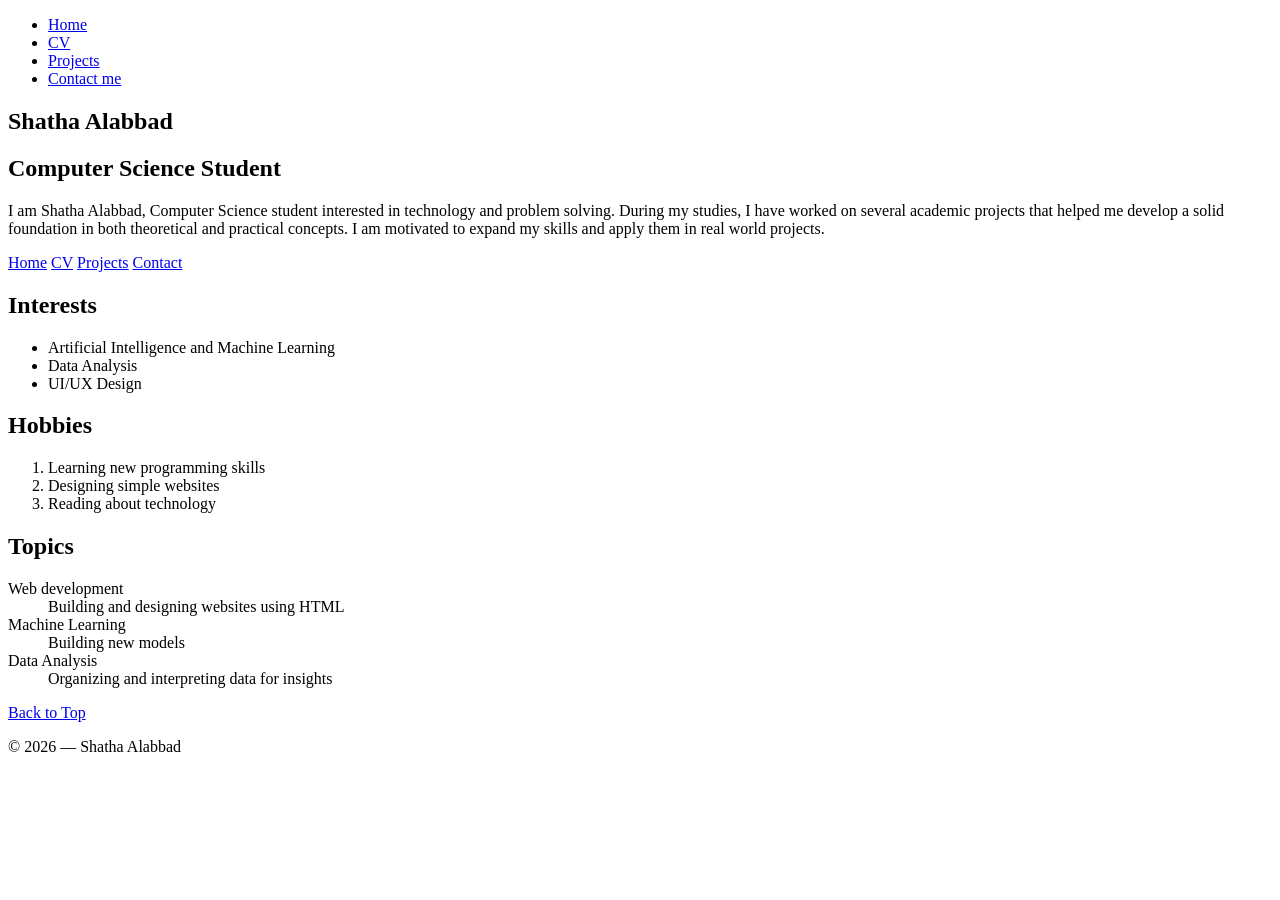
<file: index.html>
<!DOCTYPE html>
<html lang="en">
<head>
    <link rel="stylesheet" href="style.css">
  <meta charset="UTF-8" />
  <meta name="viewport" content="width=device-width, initial-scale=1.0"/>
  <title>Shatha's Website</title>
</head>

<body>

  <header id="top">
    <nav role="navigation" aria-label="Main menu">
      <ul>
        <li><a href="index.html">Home</a></li>
        <li><a href="cv.html">CV</a></li>
        <li><a href="projects.html">Projects</a></li>
        <li><a href="contact.html">Contact me</a></li>
      </ul>
    </nav>
  </header>


  <main>

   <div class="container">
  
    <section class="hero">
        <h1>Shatha Alabbad</h1>
        <h2>Computer Science Student</h2>

        <p>
          I am Shatha Alabbad, Computer Science student interested in technology and problem solving.
          During my studies, I have worked on several academic projects that helped me develop a solid
          foundation in both theoretical and practical concepts. I am motivated to expand my skills and
          apply them in real world projects.
        </p>

    <div class="hero-buttons">
    <a href="index.html" class="hero-box">Home</a>
    <a href="cv.html" class="hero-box">CV</a>
    <a href="projects.html" class="hero-box">Projects</a>
    <a href="contact.html" class="hero-box">Contact</a>
        
      </div>
    </section>

       
      <section class="content-sections">
          <div class="info-box">
        <h2>Interests</h2>
        <ul>
          <li>Artificial Intelligence and Machine Learning</li>
          <li>Data Analysis</li>
          <li>UI/UX Design</li>
        </ul>
      </div>

      <div class="info-box">
        <h2>Hobbies</h2>
        <ol>
          <li>Learning new programming skills</li>
          <li>Designing simple websites</li>
          <li>Reading about technology</li>
        </ol>
      </div>

      <div class="info-box">
        <h2>Topics</h2>
        <dl>
          <dt>Web development</dt>
          <dd>Building and designing websites using HTML</dd>

          <dt>Machine Learning</dt>
          <dd>Building new models</dd>

          <dt>Data Analysis</dt>
          <dd>Organizing and interpreting data for insights</dd>
        </dl>
      </div>
    </section>

    <p><a href="#top">Back to Top</a></p>
       </div>
  </main>

  <footer>
    <p>© <time datetime="2026-02-28">2026</time> — Shatha Alabbad</p>
  </footer>

</body>
</html>
</file>
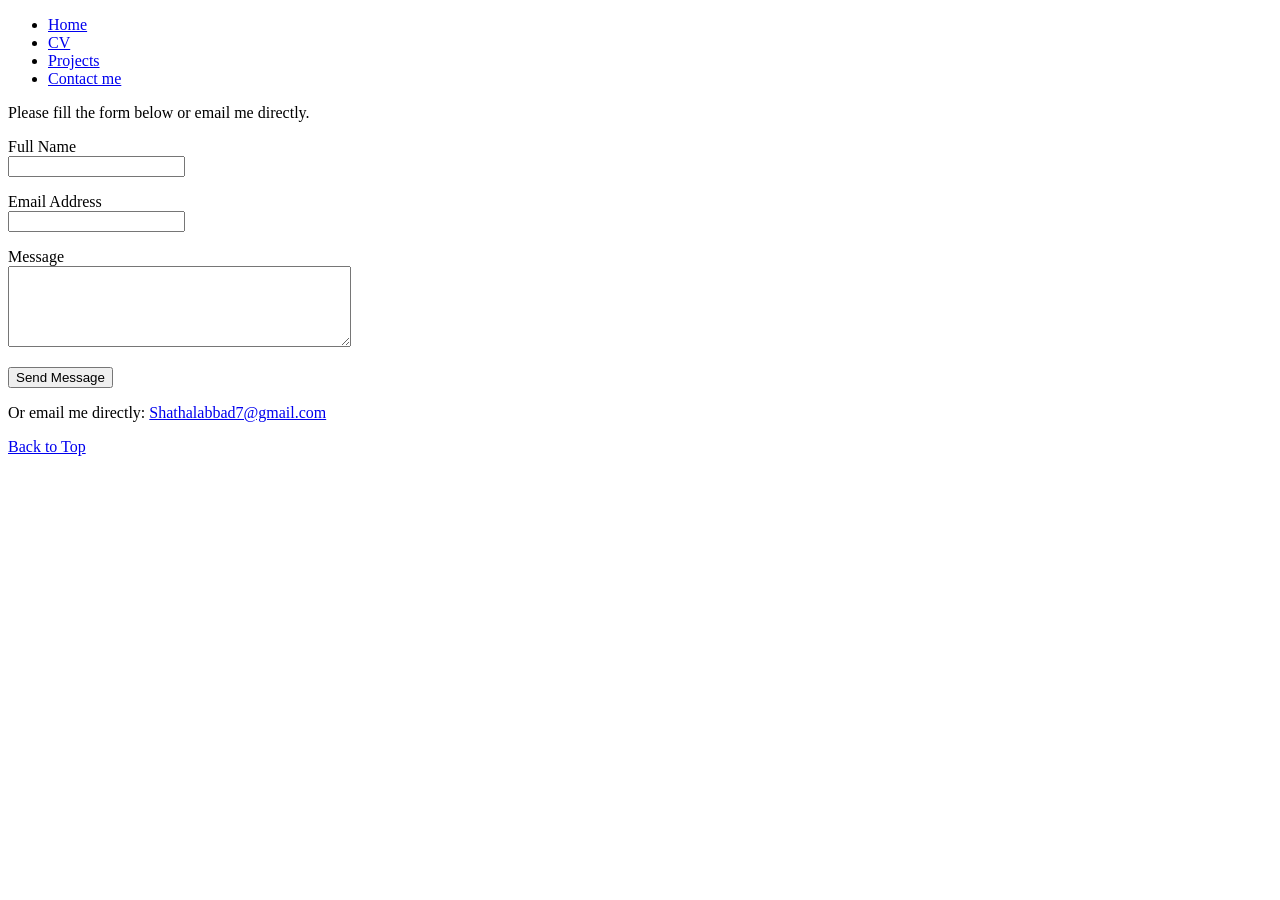
<file: contact.html>
<!DOCTYPE html>
<html lang="en">
<head>
  <link rel="stylesheet" href="style.css">
  <meta charset="UTF-8">
  <title>Contact - Shatha Alabbad</title>
</head>

<body>

<header id="top">

  <nav role="navigation" aria-label="Main menu">
    <ul>
      <li><a href="index.html">Home</a></li>
      <li><a href="cv.html">CV</a></li>
      <li><a href="projects.html">Projects</a></li>
      <li><a href="contact.html">Contact me</a></li>
    </ul>
  </nav>
</header>

<main>
<p>Please fill the form below or email me directly.</p>
  <form action="thankyou.html">
    

    <p>
    <label for="name">Full Name</label><br>
    <input type="text" id="name" name="name" required>
    </p>

    <p>
    <label for="email">Email Address</label><br>
    <input type="email" id="email" name="email" required>
    </p>

    <p>
    <label for="message">Message</label><br>
    <textarea id="message" name="message" rows="5" cols="40" required></textarea>
    </p>

    <button type="submit">Send Message</button>

  </form>

  <p>
    Or email me directly:
    <a href="mailto:Shathalabbad7@gmail.com">Shathalabbad7@gmail.com</a>
  </p>

  <p><a href="#top">Back to Top</a></p>

</main>



</body>
</html>
</file>
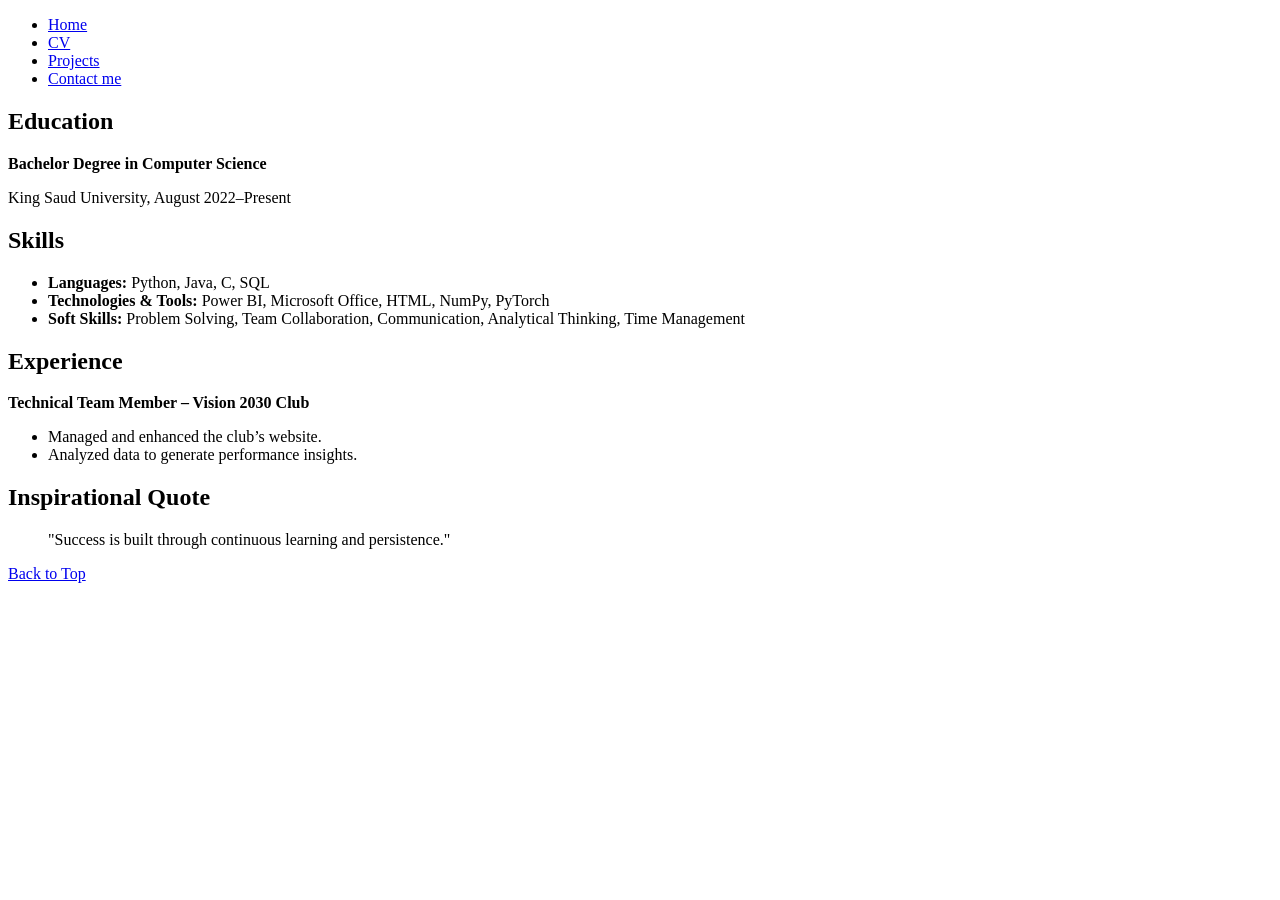
<file: CV.html>
<!DOCTYPE html>
<html lang="en">
<head>
  <meta charset="UTF-8">
  <title>CV - Shatha Alabbad</title>

</head>

<body>

<header id="top">

  <nav role="navigation" aria-label="Main menu">
    <ul>
      <li><a href="index.html">Home</a></li>
      <li><a href="cv.html">CV</a></li>
      <li><a href="projects.html">Projects</a></li>
      <li><a href="contact.html">Contact me</a></li>
    </ul>
  </nav>
</header>

<main>

  <article>

    <section>
      <h2>Education</h2>
      <p><strong>Bachelor Degree in Computer Science</strong></p>
      <p>King Saud University, August 2022–Present</p>
    </section>

    <section>
      <h2>Skills</h2>
      <ul>
        <li><strong>Languages:</strong> Python, Java, C, SQL</li>
        <li><strong>Technologies & Tools:</strong> Power BI, Microsoft Office, HTML, NumPy, PyTorch</li>
        <li><strong>Soft Skills:</strong> Problem Solving, Team Collaboration, Communication, Analytical Thinking, Time Management</li>
      </ul>
    </section>

    <section>
      <h2>Experience</h2>
      <p><strong>Technical Team Member – Vision 2030 Club</strong></p>
      <ul>
        <li>Managed and enhanced the club’s website.</li>
        <li>Analyzed data to generate performance insights.</li>
      </ul>
    </section>

    <section>
      <h2>Inspirational Quote</h2>
      <blockquote>
        "Success is built through continuous learning and persistence."
      </blockquote>
    </section>


  <p><a href="#top">Back to Top</a></p>

  </article>

</main>



</body>
</html>
</file>
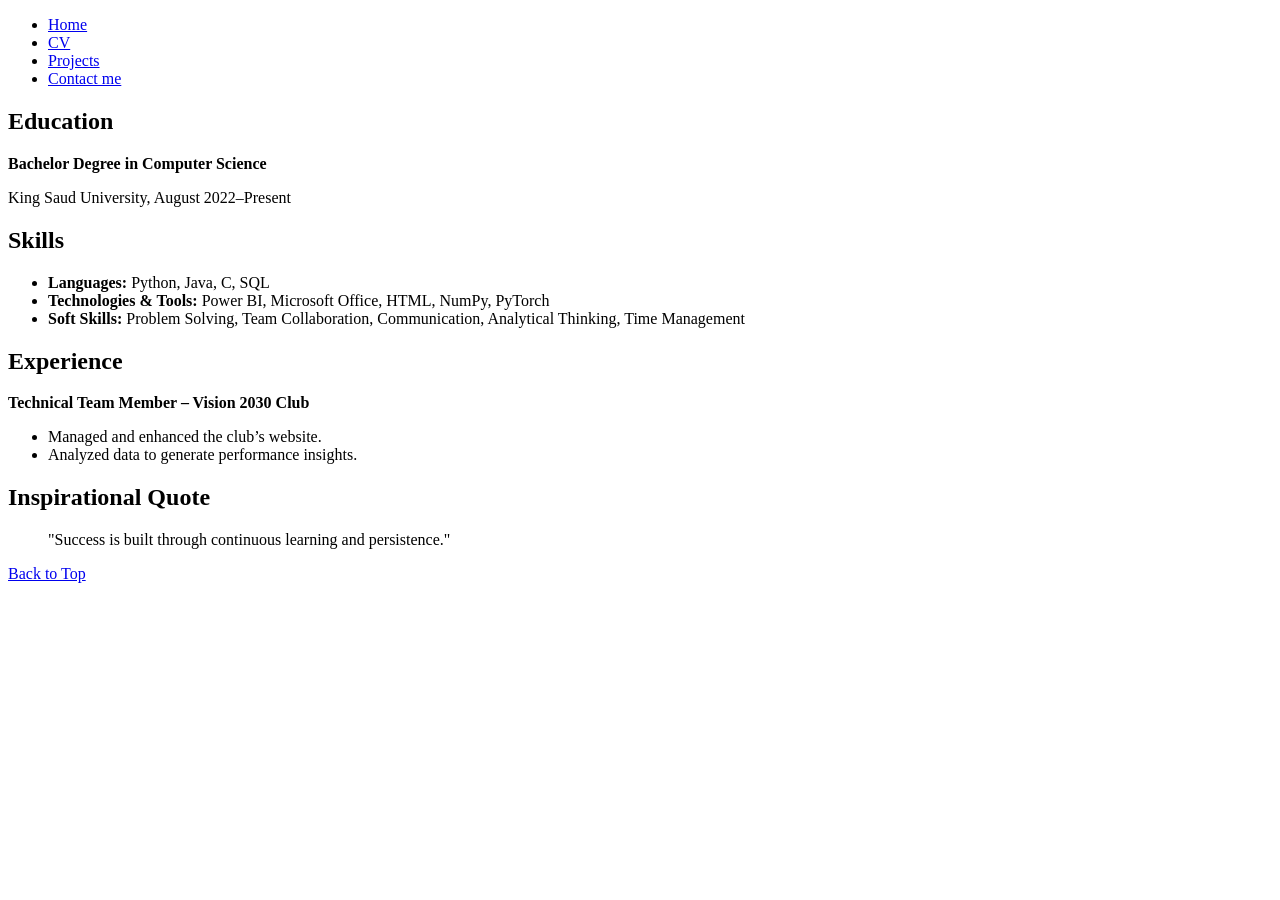
<file: cv.html>
<!DOCTYPE html>
<html lang="en">
<head>
 <link rel="stylesheet" href="style.css">
  <meta charset="UTF-8">
  <title>CV - Shatha Alabbad</title>

</head>

<body>

<header id="top">

  <nav role="navigation" aria-label="Main menu">
    <ul>
      <li><a href="index.html">Home</a></li>
      <li><a href="cv.html">CV</a></li>
      <li><a href="projects.html">Projects</a></li>
      <li><a href="contact.html">Contact me</a></li>
    </ul>
  </nav>
</header>

<main>

  <article>

    <section>
      <h2>Education</h2>
      <p><strong>Bachelor Degree in Computer Science</strong></p>
      <p>King Saud University, August 2022–Present</p>
    </section>

    <section>
      <h2>Skills</h2>
      <ul>
        <li><strong>Languages:</strong> Python, Java, C, SQL</li>
        <li><strong>Technologies & Tools:</strong> Power BI, Microsoft Office, HTML, NumPy, PyTorch</li>
        <li><strong>Soft Skills:</strong> Problem Solving, Team Collaboration, Communication, Analytical Thinking, Time Management</li>
      </ul>
    </section>

    <section>
      <h2>Experience</h2>
      <p><strong>Technical Team Member – Vision 2030 Club</strong></p>
      <ul>
        <li>Managed and enhanced the club’s website.</li>
        <li>Analyzed data to generate performance insights.</li>
      </ul>
    </section>

    <section>
      <h2>Inspirational Quote</h2>
      <blockquote>
        "Success is built through continuous learning and persistence."
      </blockquote>
    </section>


  <p><a href="#top">Back to Top</a></p>

  </article>

</main>



</body>
</html>
</file>
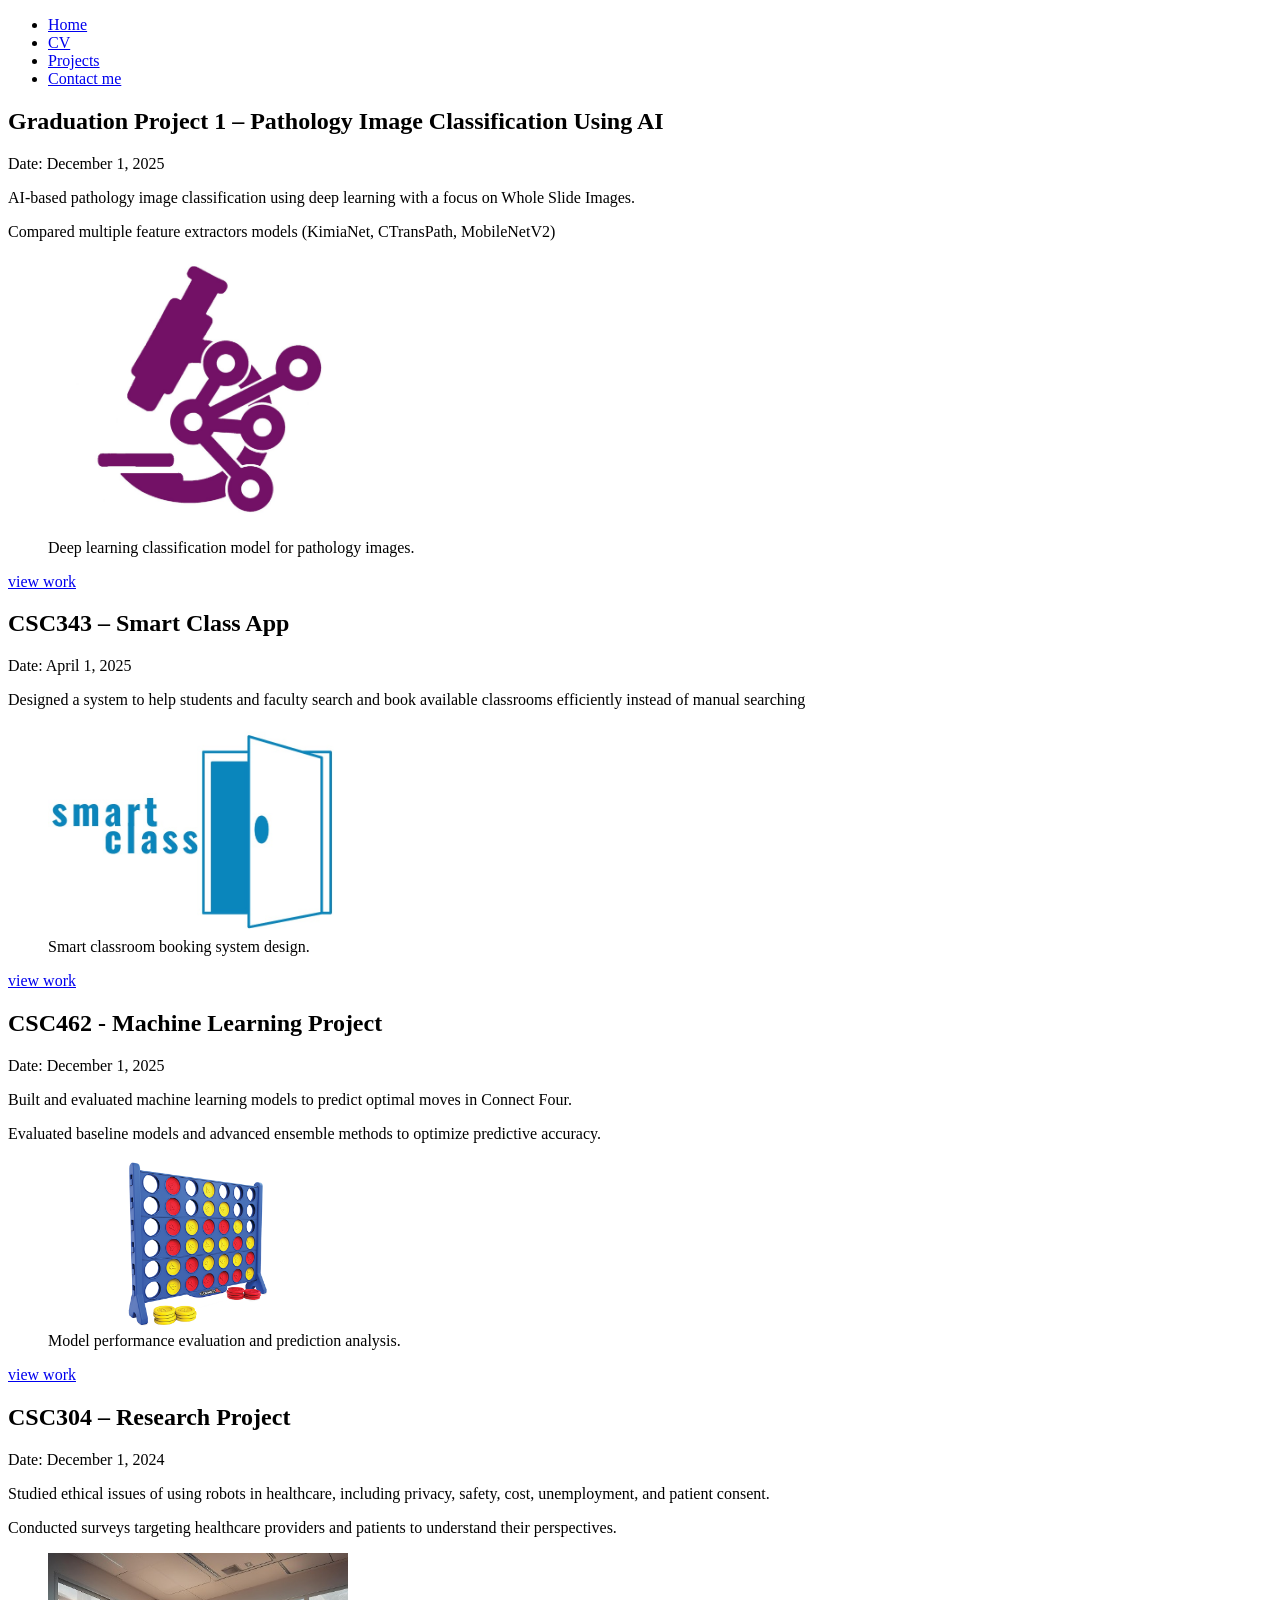
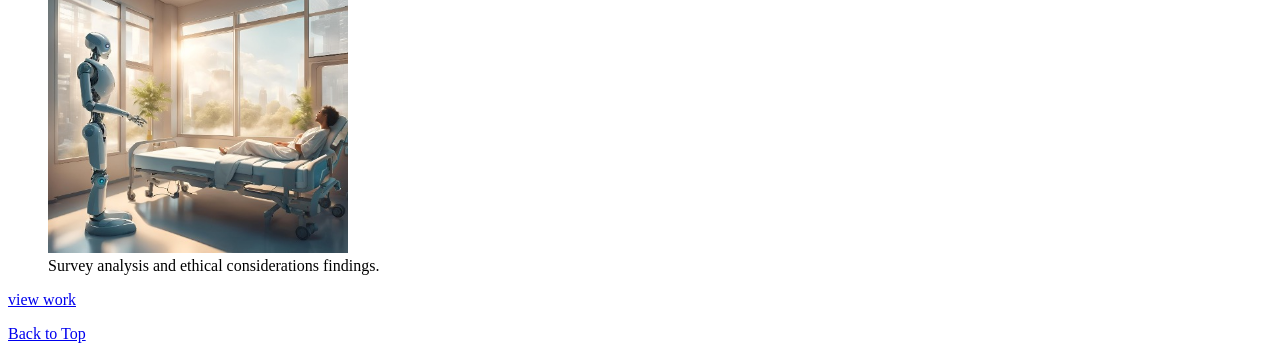
<file: projects.html>
<!DOCTYPE html>
<html lang="en">
<head>
    <link rel="stylesheet" href="style.css">
  <meta charset="UTF-8" />
  <meta name="viewport" content="width=device-width, initial-scale=1.0"/>
  <title>Projects - Shatha Alabbad</title>
</head>

<body>
  <header id="top">

    <nav role="navigation" aria-label="Main menu">
      <ul>
        <li><a href="index.html">Home</a></li>
        <li><a href="cv.html">CV</a></li>
        <li><a href="projects.html">Projects</a></li>
        <li><a href="contact.html">Contact me</a></li>
      </ul>
    </nav>
  </header>

  <main>
    <section aria-label="Projects list">

      <article>
        <h2>Graduation Project 1 – Pathology Image Classification Using AI</h2>
        <p>Date: <time datetime="2025-12-01">December 1, 2025</time></p>
        <p>AI-based pathology image classification using deep learning with a focus on Whole Slide Images.</p>
        <p>Compared multiple feature extractors models (KimiaNet, CTransPath, MobileNetV2)</p>
        <figure>
          <img src="images/PHOTO-2025-09-06-22-40-22.jpg" width="300" alt="Project 1 image">
          <figcaption>Deep learning classification model for pathology images.</figcaption>
        </figure>

        <p>
          <a href="pdfProjects/ff.pdf" target="_blank" rel="noopener">view work</a>
        </p>
      </article>

      <article>
        <h2>CSC343 – Smart Class App</h2>
          <p>Date: <time datetime="2025-04-01">April 1, 2025</time></p>
        <p>Designed a system to help students and faculty search and book available classrooms efficiently instead of manual searching</p>

        <figure>
          <img src="images/PHOTO-2025-03-06-20-19-01.jpg" width="300" alt="Project 2 image">
          <figcaption>Smart classroom booking system design.</figcaption>
        </figure>

        <p>
          <a href="pdfProjects/343 phase2.pdf" target="_blank" rel="noopener">view work</a>
        </p>
      </article>

      <article>
        <h2>CSC462 - Machine Learning Project</h2>
        <p>Date: <time datetime="2025-12-01">December 1, 2025</time></p>
        <p>Built and evaluated machine learning models to predict optimal moves in Connect Four.</p>
        <p>Evaluated baseline models and advanced ensemble methods to optimize predictive accuracy.</p>

        <figure>
          <img src="images/IMG_9142.WEBP" width="300" alt="Project 3 image">
          <figcaption>Model performance evaluation and prediction analysis.</figcaption>
        </figure>

        <p>
          <a href="pdfProjects/Phase2.pdf" target="_blank" rel="noopener">view work</a>
        </p>
      </article>

      <article>
        <h2>CSC304 – Research Project</h2>
        <p>Date: <time datetime="2024-12-01">December 1, 2024</time></p>
        <p>Studied ethical issues of using robots in healthcare, including privacy, safety, cost, unemployment, and patient consent.</p>
        <p>Conducted surveys targeting healthcare providers and patients to understand their perspectives.</p>

        <figure>
          <img src="images/Ethics.jpg" width="300" alt="Project 4 image">
          <figcaption>Survey analysis and ethical considerations findings.</figcaption>
        </figure>

        <p>
          <a href="pdfProjects/Ethics phase 3.pdf" target="_blank" rel="noopener">view work</a>
        </p>
      </article>

    </section>

    <p><a href="#top">Back to Top</a></p>
  </main>


</body>
</html>
</file>
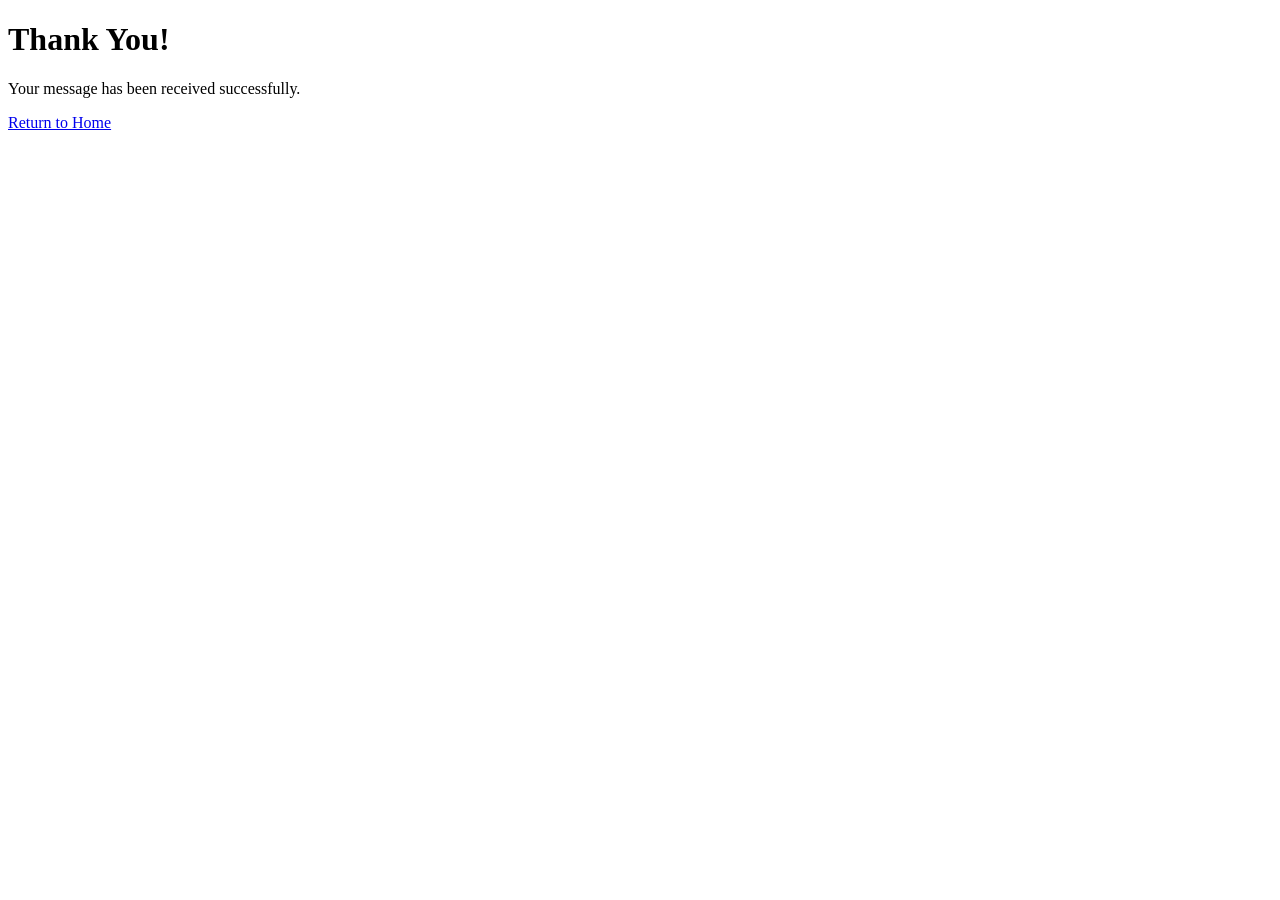
<file: thankyou.html>
<!DOCTYPE html>
<html lang="en">
<head>
    <link rel="stylesheet" href="style.css">
  <meta charset="UTF-8">
  <title>Thank You</title>
</head>
<body>

  <h1>Thank You!</h1>

  <p>Your message has been received successfully.</p>

  <p>
    <a href="index.html">Return to Home</a>
  </p>

</body>
</html>
</file>
<file: style.css>

</file>
